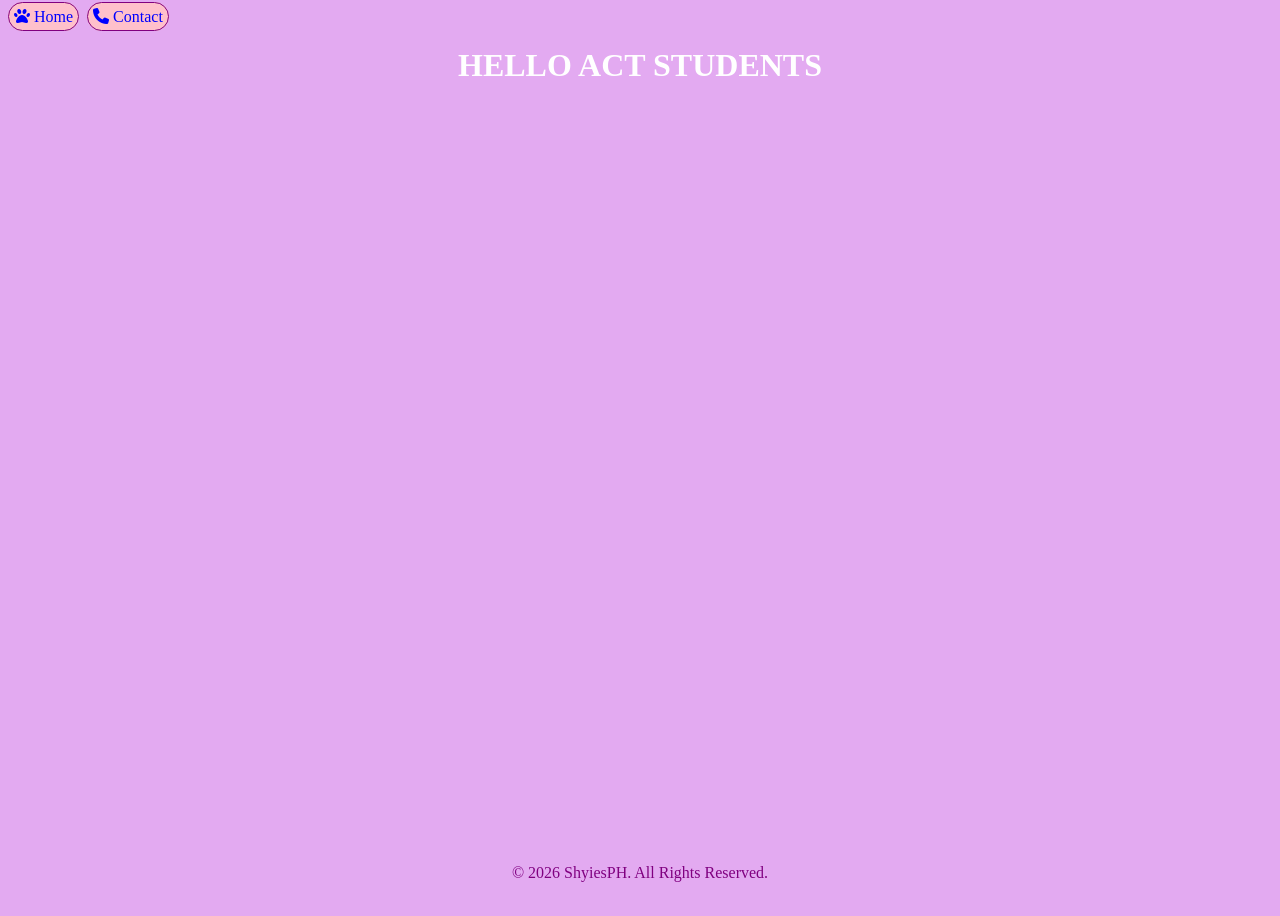
<file: index.html>
<!doctype html>
<html lang="en">
  <head>
    <meta charset="UTF-8" />
    <meta name="viewport" content="width=device-width, initial-scale=1.0" />
    <title>Home</title>
    <link href="app.css" rel="stylesheet" />
    <!-- Font Awesome Free Icons (v6.5.1 CDN) -->
    <link
      rel="stylesheet"
      href="https://cdnjs.cloudflare.com/ajax/libs/font-awesome/6.5.1/css/all.min.css"
    />
  </head>
  <body>
    <div class="content-wrapper">
      <nav>
        <a href="index.html"><i class="fa-solid fa-paw"></i>&nbsp;Home</a
        >&nbsp;&nbsp;<a href="contact.html"
          ><i class="fa-solid fa-phone"></i>&nbsp;Contact</a
        >
      </nav>
      <h1><center>HELLO ACT STUDENTS</center></h1>
      <!-- Paste the Tenor Embed Code directly into your HTML body -->
      <div
        class="tenor-gif-embed"
        data-postid="12345678"
        data-share-method="host"
        data-aspect-ratio="1"
        data-width="100%"
      ></div>
    </div>
    <footer>
      <p><center>&copy; 2026 ShyiesPH. All Rights Reserved.</center></p>
    </footer>
  </body>
</html>
</file>
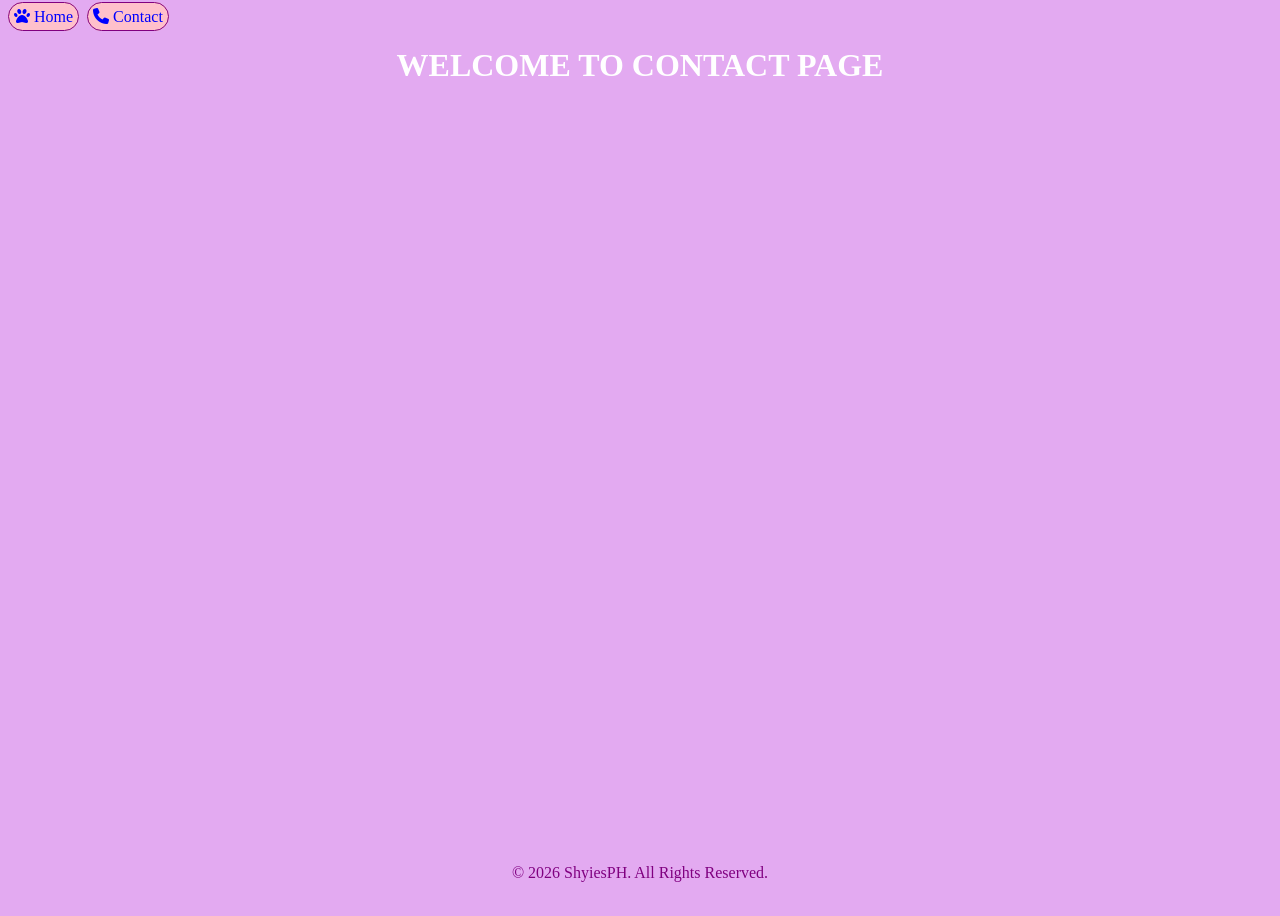
<file: contact.html>
<!doctype html>
<html lang="en">
  <head>
    <meta charset="UTF-8" />
    <meta name="viewport" content="width=device-width, initial-scale=1.0" />
    <title>Contact Page</title>
    <link rel="stylesheet" href="app.css" />
    <link
      rel="stylesheet"
      href="https://cdnjs.cloudflare.com/ajax/libs/font-awesome/6.5.1/css/all.min.css"
    />
  </head>

  <body>
    <div class="content-wrapper">
      <nav>
        <a href="index.html"><i class="fa-solid fa-paw"></i>&nbsp;Home</a
        >&nbsp;&nbsp;<a href="contact.html"
          ><i class="fa-solid fa-phone"></i>&nbsp;Contact</a
        >
      </nav>
      <h1><center>WELCOME TO CONTACT PAGE</center></h1>
    </div>
    <footer>
      <p><center>&copy; 2026 ShyiesPH. All Rights Reserved.</center></p>
    </footer>
  </body>
</html>
</file>
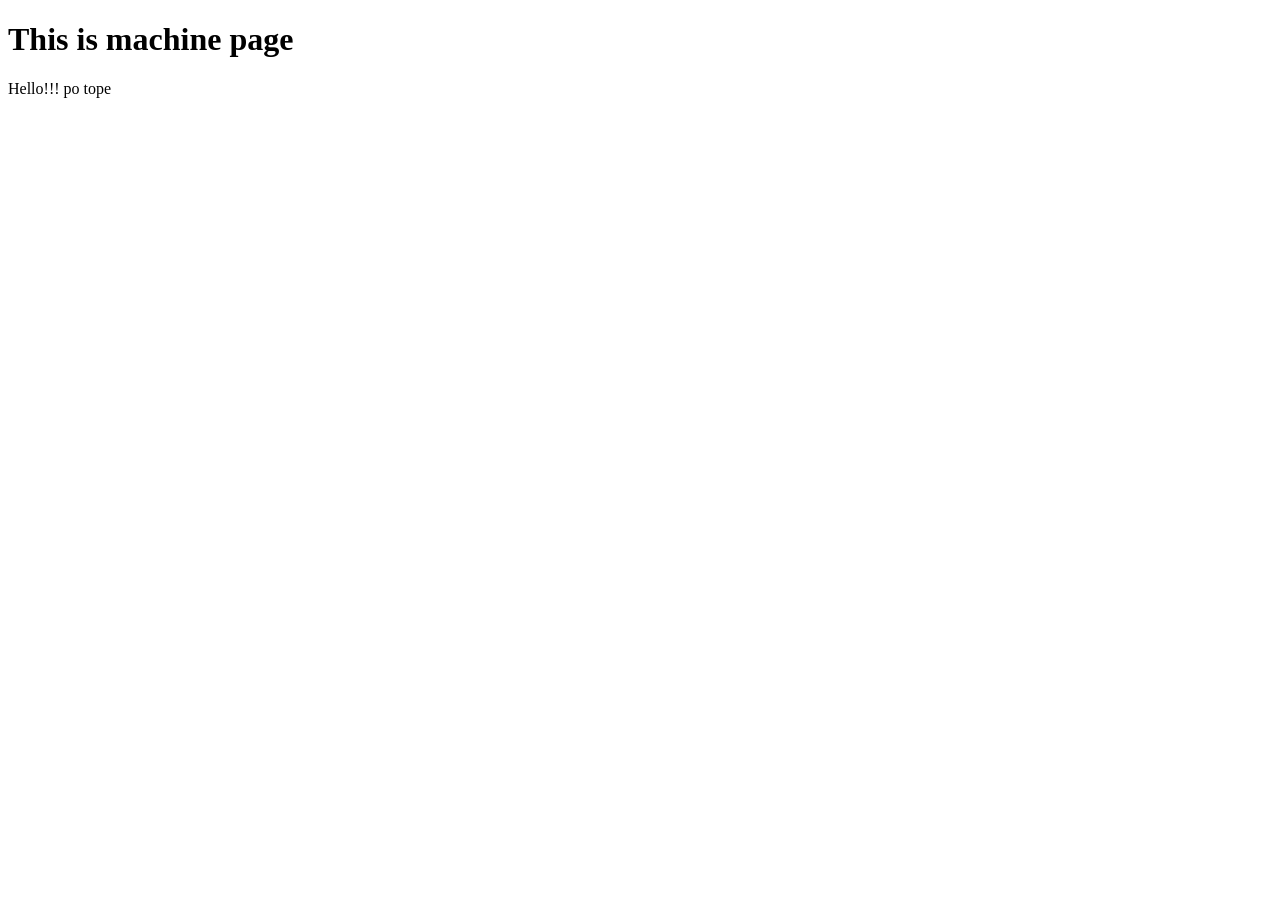
<file: machine.html>
<!doctype html>
<html lang="en">
  <head>
    <meta charset="UTF-8" />
    <meta name="viewport" content="width=device-width, initial-scale=1.0" />
    <title>Document</title>
  </head>
  <body>
    <h1>This is machine page</h1>
    <p>Hello!!! po tope</p>
  </body>
</html>
</file>
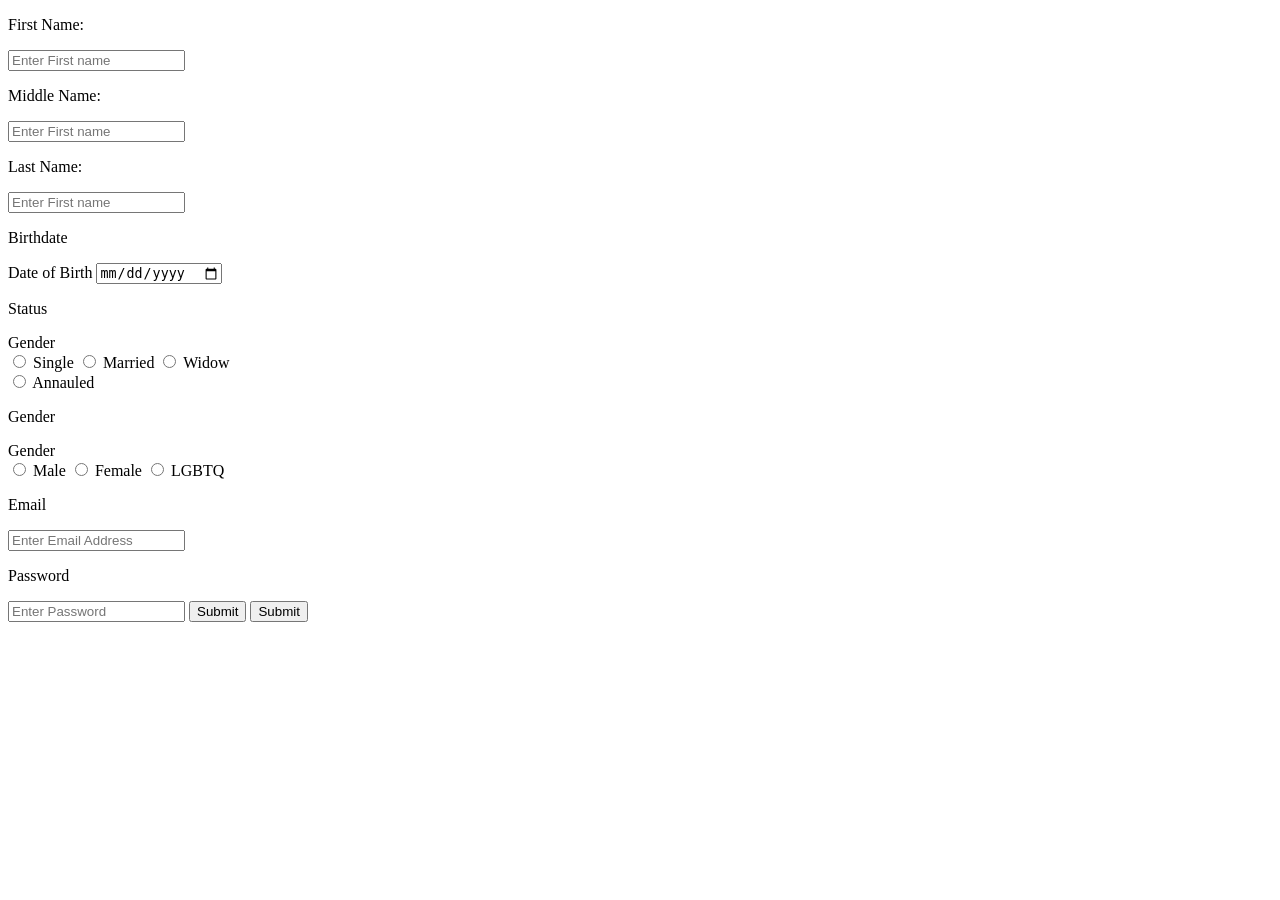
<file: registration_form.html>
<!doctype html>
<html lang="en">
  <head>
    <meta charset="UTF-8" />
    <meta name="viewport" content="width=device-width, initial-scale=1.0" />
    <title>Registration Form</title>
  </head>
  <body>
    <form>
    <p>First Name:</p>
    <input type="text" placeholder="Enter First name" />
    <p>Middle Name:</p>
    <input type="text" placeholder="Enter First name" />
    <p>Last Name:</p>
    <input type="text" placeholder="Enter First name" />
    <p>Birthdate</p>
    <div class="form-group">
                <label for="birth-date" class="main-label">Date of Birth</label>
                <input type="date" id="birth-date" name="birth-date">
            </div>
    <p>Status</p>
    <div class="form-group">
      <label class="main-label">Gender</label>
      <div class="radio-container">
        <label class="radio-option">
          <input type="radio" name="single" value="single" />
          <span>Single</span>
        </label>
        <label class="radio-option">
          <input type="radio" name="married" value="married" />
          <span>Married</span>
        </label>
        <label class="radio-option">
          <input type="radio" name="widow" value="widow" />
          <span>Widow</span>
        </label>
      </div>
      <label class="radio-option">
          <input type="radio" name="annauled" value="annauled" />
          <span>Annauled</span>
        </label>
      </div>
    </div>
    <p>Gender</p>
    <div class="form-group">
      <label class="main-label">Gender</label>
      <div class="radio-container">
        <label class="radio-option">
          <input type="radio" name="gender" value="male" />
          <span>Male</span>
        </label>
        <label class="radio-option">
          <input type="radio" name="gender" value="female" />
          <span>Female</span>
        </label>
        <label class="radio-option">
          <input type="radio" name="gender" value="female" />
          <span>LGBTQ</span>
        </label>
      </div>
    </div>
    <p>Email</p>
    <input type="email" placeholder="Enter Email Address">
    <p>Password</p>
    <input type="password" placeholder="Enter Password">
 <button name="submit">Submit</button>
    <button name="submit">Submit</button>
    </form>
  </body>
</html>
</file>
<file: app.css>
/* Standard link styles */
body {
  background-color: rgb(227, 170, 241);
  font-family: Georgia, "Times New Roman", Times, serif;
  display: flex;
  flex-direction: column;
  min-height: 100vh; /* 100% of the viewport height */
}
nav {
  max-height: max-content;
  max-width: fit-content;
}
nav a {
  background-color: pink;
  border-radius: 30px;
  text-decoration: none;
  padding: 5px;
  max-width: max-content;
  max-height: max-content;
  border: 1px solid purple;
}
nav a:link {
  color: blue;
}
nav a:visited {
  color: purple;
}
nav a:hover {
  color: green;
}

/* The active state style */
nav a:active {
  color: orange;
  font-weight: bold;
}
h1 {
  color: white;
}
.content-wrapper {
  flex: 1;
}
footer {
  margin: 10px;
  color: purple;
}
</file>
